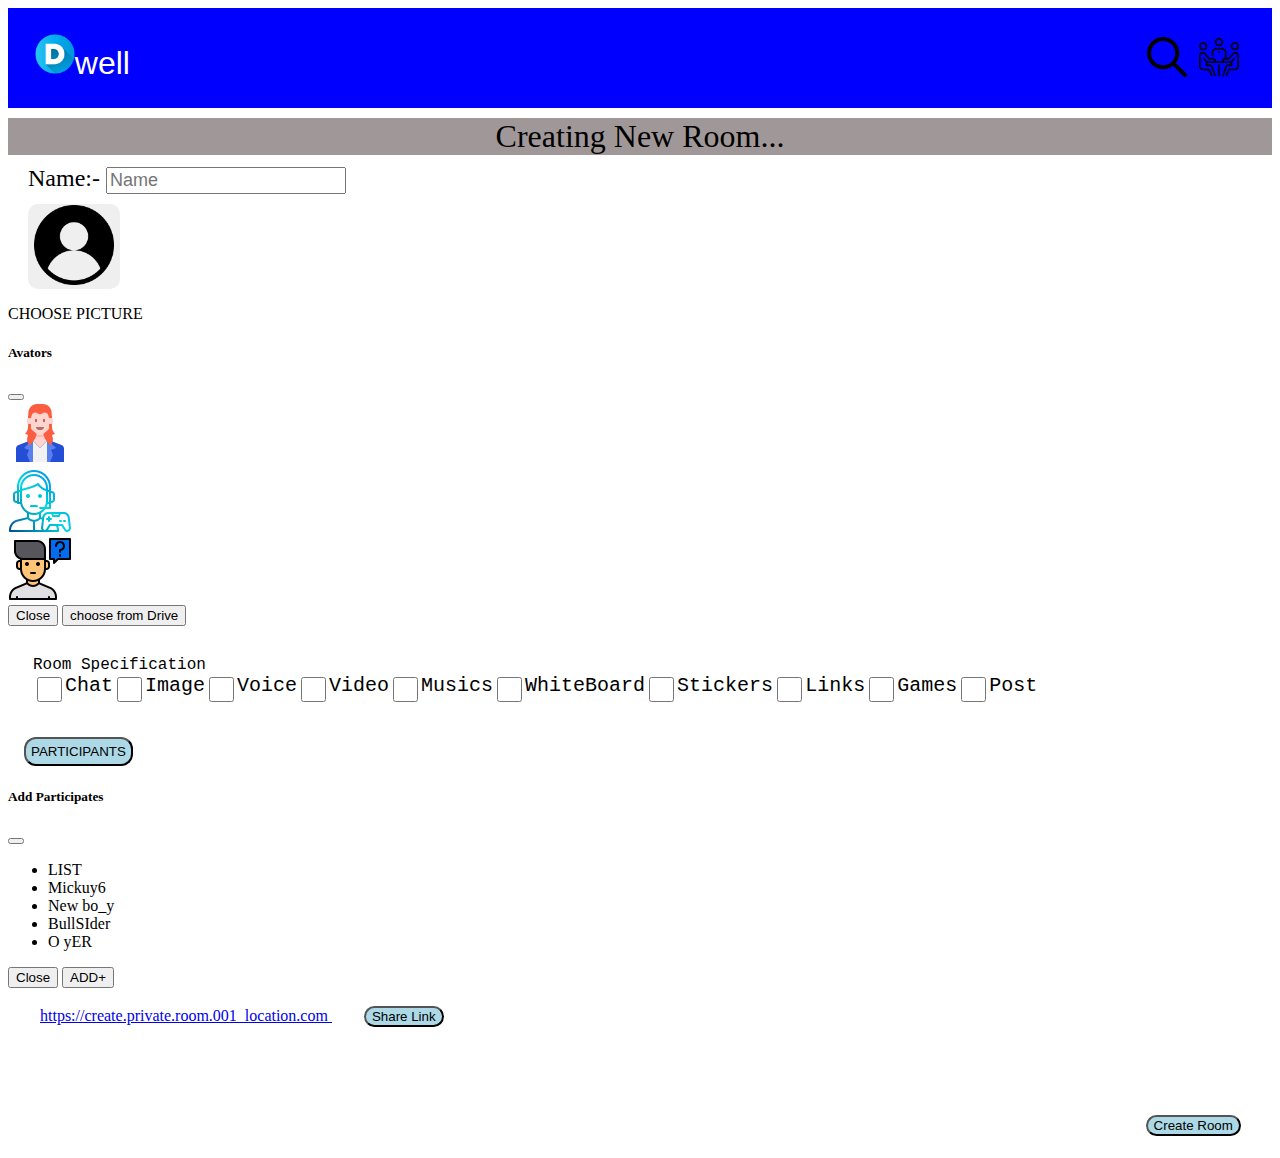
<file: room/room.html>
<!DOCTYPE html>
<html lang="en">

<head>
    <meta charset="UTF-8" />
    <meta http-equiv="X-UA-Compatible" content="IE=edge" />
    <meta wport="" content="width=device-width, initial-scale=1.0" />
    <title>Document</title>
    <link href="https://cdn.jsdelivr.net/npm/bootstrap@5.1.3/dist/css/bootstrap.min.css" rel="stylesheet"
        integrity="sha384-1BmE4kWBq78iYhFldvKuhfTAU6auU8tT94WrHftjDbrCEXSU1oBoqyl2QvZ6jIW3" crossorigin="anonymous">
    <script src="https://cdn.jsdelivr.net/npm/bootstrap@5.1.3/dist/js/bootstrap.bundle.min.js"
        integrity="sha384-ka7Sk0Gln4gmtz2MlQnikT1wXgYsOg+OMhuP+IlRH9sENBO0LRn5q+8nbTov4+1p" crossorigin="anonymous">
    </script>
    <link rel="stylesheet" href="room.css" />
</head>

<body>
    <div id="f1" class="flex-container1"><a href="index.html"><img src="image1/D.png" alt="" height="40"
                width="40"><span id="f2">well</span></a>
        <div id="q1"></div>
        <!-- <input type="search" " id="man" placeholder="search"> -->
        <!-- <button id="b1"><img src="/IMAGE/search.png" alt="" height="40" width="40"></button> -->
        <button id="b1"><a href="ser2.html"><img src="image1/search.png" alt="" height="40" width="40"></a></button>
        <button id="b1"><a href="/Room.html"><img src="image1/meeting.png" alt="" height="40" width="40"></a></button>
    </div>

    <div id="d1">Creating New Room...</div>
    <div id="d2">Name:- <input type="search" placeholder="Name" id="i2" /></div>
    <button id="but1">
        <img src="image1/user.png" alt="" height="80" width="80" /></button><br />
    <p data-bs-toggle="modal" id="per" data-bs-target="#exampleModal80">CHOOSE PICTURE</p>

    <!-- Modal -->
    <div class="modal fade" id="exampleModal80" tabindex="-1" aria-labelledby="exampleModalLabel" aria-hidden="true">
        <div class="modal-dialog">
            <div class="modal-content">
                <div class="modal-header">
                    <h5 class="modal-title" id="exampleModalLabel">Avators <Picture></Picture>
                    </h5>
                    <button type="button" class="btn-close" data-bs-dismiss="modal" aria-label="Close"></button>
                </div>
                <div class="modal-body">
                    <div class="row">
                        <div class="col"><img src="image1/icons8-avatar-64 (1).png">

                        </div>
                        <div class="col"> <img src="image1/icons8-avatar-64 (2).png">

                        </div>
                        <div class="col"> <img src="image1/icons8-avatar-64 (3).png">

                        </div>
                    </div>

                </div>
                <div class="modal-footer">
                    <button type="button" class="btn btn-secondary" data-bs-dismiss="modal">Close</button>
                    <button type="button" class="btn btn-primary">choose from Drive</button>
                </div>
            </div>
        </div>
    </div>

    <div id="d3" class="flex-container4">
        <div id="speci">Room Specification</div>
        <div id="d4" class="flex-container2">

            <input type="checkbox" class="mm">Chat</input>
            <input type="checkbox" class="mm">Image</input>
            <input type="checkbox" class="mm">Voice</input>
            <input type="checkbox" class="mm">Video</input>
            <input type="checkbox" class="mm">Musics</input>
            <input type="checkbox" class="mm">WhiteBoard</input>
            <input type="checkbox" class="mm">Stickers</input>
            <input type="checkbox" class="mm">Links</input>
            <input type="checkbox" class="mm">Games</input>
            <input type="checkbox" class="mm">Post</input>
        </div>


    </div>
    </div>
    <button data-bs-toggle="modal" data-bs-target="#exampleModal78" id="gap">PARTICIPANTS</button>
    <!-- Modal -->
    <div class="modal fade" id="exampleModal78" tabindex="-1" aria-labelledby="exampleModalLabel" aria-hidden="true">
        <div class="modal-dialog">
            <div class="modal-content">
                <div class="modal-header">
                    <h5 class="modal-title" id="exampleModalLabel">Add Participates</h5>
                    <button type="button" class="btn-close" data-bs-dismiss="modal" aria-label="Close"></button>
                </div>
                <div class="modal-body">
                    <ul class="list-group">
                        <li id="kup" class="list-group-item">LIST</li>
                        <li id="kup" class="list-group-item">Mickuy6</li>
                        <li id="kup" class="list-group-item">New bo_y</li>
                        <li id="kup" class="list-group-item">BullSIder</li>
                        <li id="kup" class="list-group-item">O yER</li>
                    </ul>

                </div>
                <div class="modal-footer">
                    <button type="button" class="btn btn-secondary" data-bs-dismiss="modal">Close</button>
                    <button type="button" class="btn btn-primary">ADD+</button>
                </div>
            </div>
        </div>
    </div>
    <br>
    <a id="sah" href="#">https://create.private.room.001_location.com
    </a>
    <button id="share">Share Link</button>
    <br>
    <button id="cer"> Create Room</button>
    <script src="https://cdn.jsdelivr.net/npm/@popperjs/core@2.10.2/dist/umd/popper.min.js"
        integrity="sha384-7+zCNj/IqJ95wo16oMtfsKbZ9ccEh31eOz1HGyDuCQ6wgnyJNSYdrPa03rtR1zdB" crossorigin="anonymous">
    </script>
    <script src="https://cdn.jsdelivr.net/npm/bootstrap@5.1.3/dist/js/bootstrap.min.js"
        integrity="sha384-QJHtvGhmr9XOIpI6YVutG+2QOK9T+ZnN4kzFN1RtK3zEFEIsxhlmWl5/YESvpZ13" crossorigin="anonymous">
    </script>
</body>

</html>
</file>
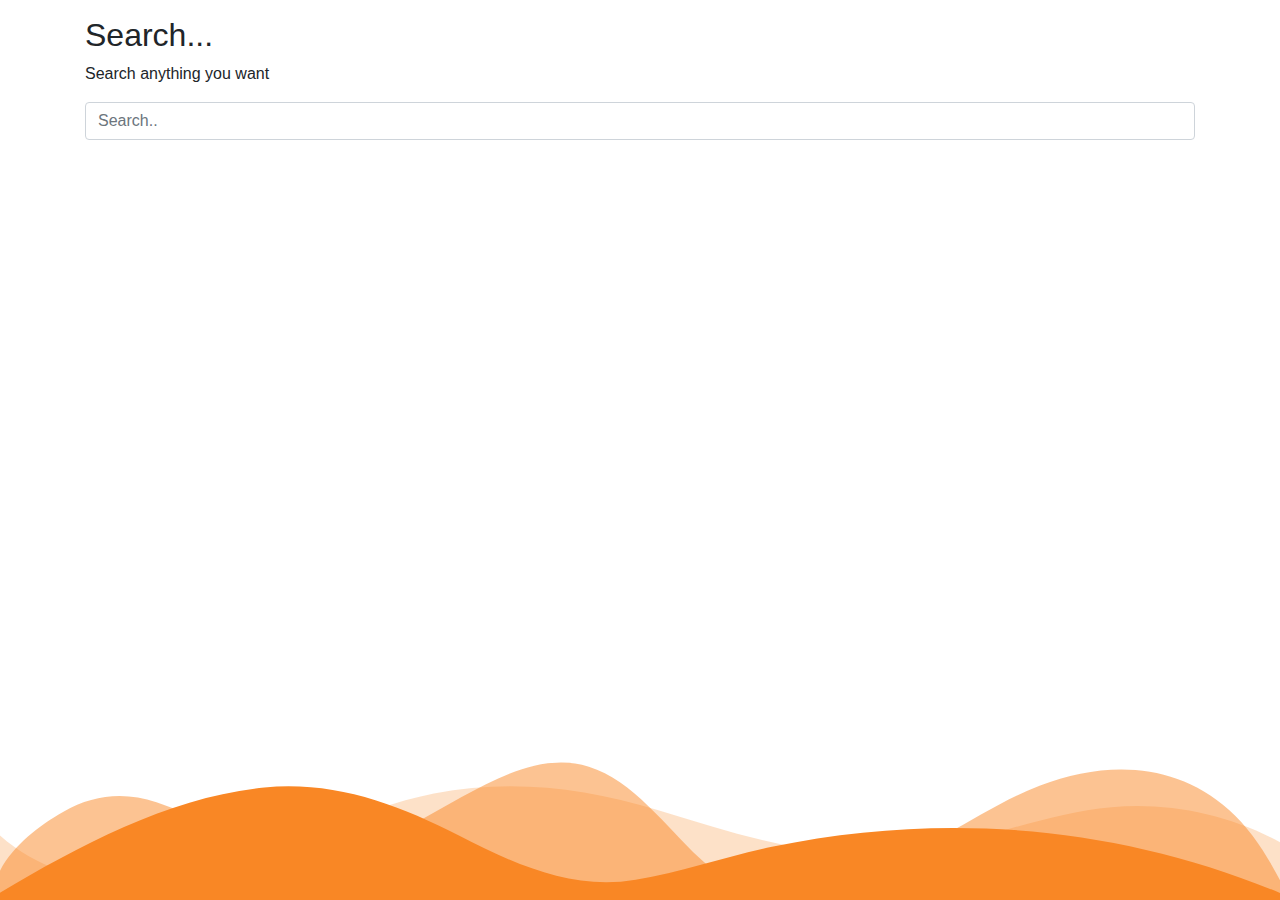
<file: room/ser2.html>
<!DOCTYPE html>
<html>

<head>
    <title>Bootstrap Example</title>
    <meta charset="utf-8">
    <meta name="viewport" content="width=device-width, initial-scale=1">
    <link rel="stylesheet" href="https://cdn.jsdelivr.net/npm/bootstrap@4.6.1/dist/css/bootstrap.min.css">
    <script src="https://cdn.jsdelivr.net/npm/jquery@3.6.0/dist/jquery.slim.min.js"></script>
    <script src="https://cdn.jsdelivr.net/npm/popper.js@1.16.1/dist/umd/popper.min.js"></script>
    <script src="https://cdn.jsdelivr.net/npm/bootstrap@4.6.1/dist/js/bootstrap.bundle.min.js"></script>
    <link rel="stylesheet" href="ser2.css">
</head>

<body>
    <section>
        <div class="custom-shape-divider-bottom-1648346510">
            <svg data-name="Layer 1" xmlns="http://www.w3.org/2000/svg" viewBox="0 0 1200 120"
                preserveAspectRatio="none">
                <path
                    d="M0,0V46.29c47.79,22.2,103.59,32.17,158,28,70.36-5.37,136.33-33.31,206.8-37.5C438.64,32.43,512.34,53.67,583,72.05c69.27,18,138.3,24.88,209.4,13.08,36.15-6,69.85-17.84,104.45-29.34C989.49,25,1113-14.29,1200,52.47V0Z"
                    opacity=".25" class="shape-fill"></path>
                <path
                    d="M0,0V15.81C13,36.92,27.64,56.86,47.69,72.05,99.41,111.27,165,111,224.58,91.58c31.15-10.15,60.09-26.07,89.67-39.8,40.92-19,84.73-46,130.83-49.67,36.26-2.85,70.9,9.42,98.6,31.56,31.77,25.39,62.32,62,103.63,73,40.44,10.79,81.35-6.69,119.13-24.28s75.16-39,116.92-43.05c59.73-5.85,113.28,22.88,168.9,38.84,30.2,8.66,59,6.17,87.09-7.5,22.43-10.89,48-26.93,60.65-49.24V0Z"
                    opacity=".5" class="shape-fill"></path>
                <path
                    d="M0,0V5.63C149.93,59,314.09,71.32,475.83,42.57c43-7.64,84.23-20.12,127.61-26.46,59-8.63,112.48,12.24,165.56,35.4C827.93,77.22,886,95.24,951.2,90c86.53-7,172.46-45.71,248.8-84.81V0Z"
                    class="shape-fill"></path>
            </svg>
        </div>
    </section>

    <div class="container mt-3">
        <h2>Search...</h2>
        <p>Search anything you want</p>
        <input class="form-control" id="myInput" type="text" placeholder="Search..">
        <div id="myDIV" class="mt-3">

            <a href="search.html">
                <span id="style">Games</sspan>
            </a>
            <a href="search.html">
                <span id="style">Rooms</span>
            </a>
            <a href="search.html">
                <span id="style">ARTICLES
                </span>
            </a>
            <a href="search.html">
                <span id="style">LIVE SCORES
                </span>
            </a>
            <a href="search.html">
                <span id="style">TRENDING
                </span>
            </a>
            <a href="search.html">
                <span id="style">TOP SEARCHES
                </span>
            </a>
            <a href="search.html">
                <span id="style">STICKERS
                </span>
            </a>
            <a href="search.html">
                <span id="style">MUSIC
                </span>
            </a>

        </div>
    </div>

    <script>
        $(document).ready(function () {
            $("#myInput").on("keyup", function () {
                var value = $(this).val().toLowerCase();
                $("#myDIV *").filter(function () {
                    $(this).toggle($(this).text().toLowerCase().indexOf(value) > -1)
                });
            });
        });
    </script>

</body>

</html>
</file>
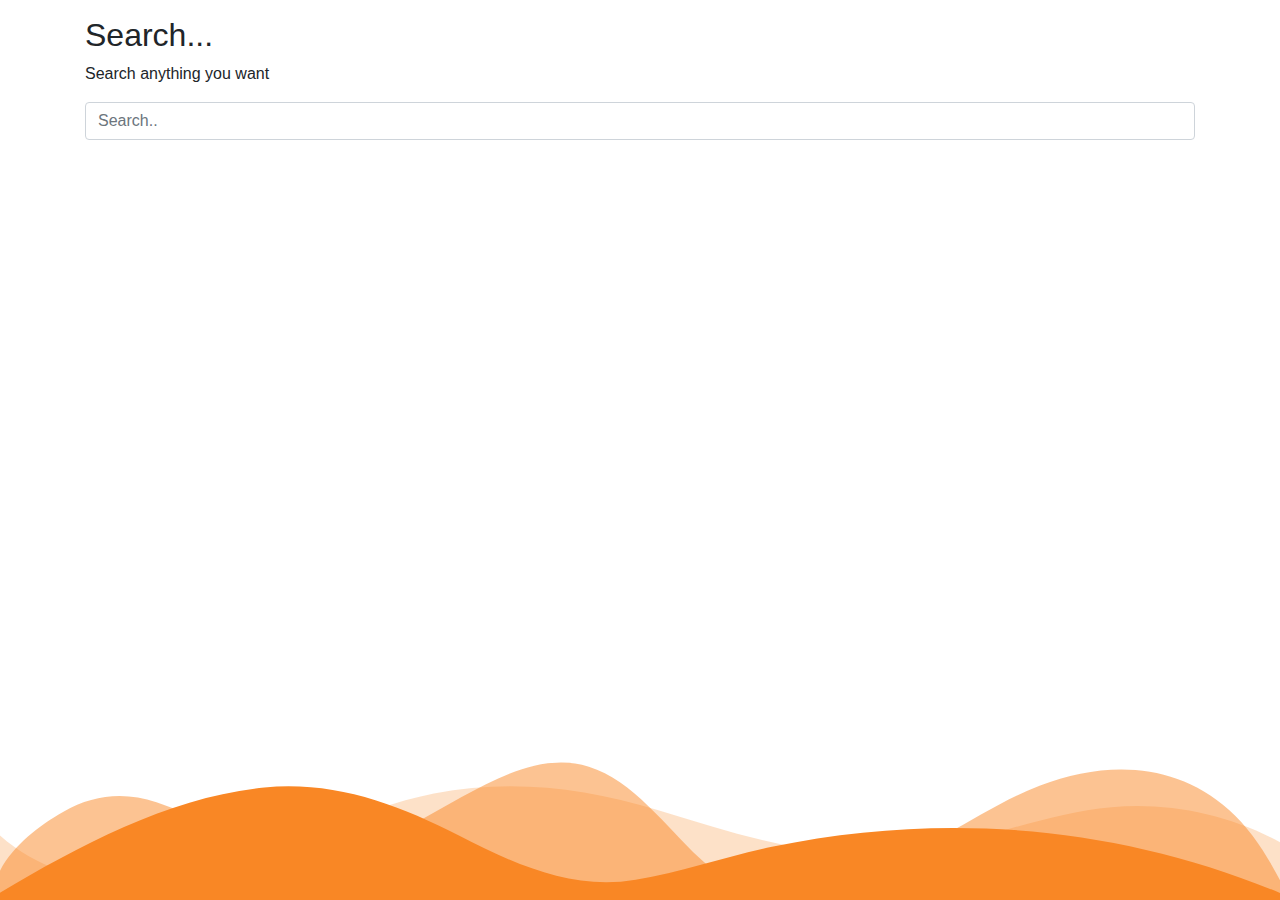
<file: search/search1.html>
<!DOCTYPE html>
<html>

<head>
    <title>Bootstrap Example</title>
    <meta charset="utf-8">
    <meta name="viewport" content="width=device-width, initial-scale=1">
    <link rel="stylesheet" href="https://cdn.jsdelivr.net/npm/bootstrap@4.6.1/dist/css/bootstrap.min.css">
    <script src="https://cdn.jsdelivr.net/npm/jquery@3.6.0/dist/jquery.slim.min.js"></script>
    <script src="https://cdn.jsdelivr.net/npm/popper.js@1.16.1/dist/umd/popper.min.js"></script>
    <script src="https://cdn.jsdelivr.net/npm/bootstrap@4.6.1/dist/js/bootstrap.bundle.min.js"></script>
    <link rel="stylesheet" href="new1.css">
</head>

<body>
    <section>
        <div class="custom-shape-divider-bottom-1648346510">
            <svg data-name="Layer 1" xmlns="http://www.w3.org/2000/svg" viewBox="0 0 1200 120"
                preserveAspectRatio="none">
                <path
                    d="M0,0V46.29c47.79,22.2,103.59,32.17,158,28,70.36-5.37,136.33-33.31,206.8-37.5C438.64,32.43,512.34,53.67,583,72.05c69.27,18,138.3,24.88,209.4,13.08,36.15-6,69.85-17.84,104.45-29.34C989.49,25,1113-14.29,1200,52.47V0Z"
                    opacity=".25" class="shape-fill"></path>
                <path
                    d="M0,0V15.81C13,36.92,27.64,56.86,47.69,72.05,99.41,111.27,165,111,224.58,91.58c31.15-10.15,60.09-26.07,89.67-39.8,40.92-19,84.73-46,130.83-49.67,36.26-2.85,70.9,9.42,98.6,31.56,31.77,25.39,62.32,62,103.63,73,40.44,10.79,81.35-6.69,119.13-24.28s75.16-39,116.92-43.05c59.73-5.85,113.28,22.88,168.9,38.84,30.2,8.66,59,6.17,87.09-7.5,22.43-10.89,48-26.93,60.65-49.24V0Z"
                    opacity=".5" class="shape-fill"></path>
                <path
                    d="M0,0V5.63C149.93,59,314.09,71.32,475.83,42.57c43-7.64,84.23-20.12,127.61-26.46,59-8.63,112.48,12.24,165.56,35.4C827.93,77.22,886,95.24,951.2,90c86.53-7,172.46-45.71,248.8-84.81V0Z"
                    class="shape-fill"></path>
            </svg>
        </div>
    </section>

    <div class="container mt-3">
        <h2>Search...</h2>
        <p>Search anything you want</p>
        <input class="form-control" id="myInput" type="text" placeholder="Search..">
        <div id="myDIV" class="mt-3">

            <a href="search.html">
                <span id="style">Games</sspan>
            </a>
            <a href="search.html">
                <span id="style">Rooms</span>
            </a>
            <a href="search.html">
                <span id="style">ARTICLES
                </span>
            </a>
            <a href="search.html">
                <span id="style">LIVE SCORES
                </span>
            </a>
            <a href="search.html">
                <span id="style">TRENDING
                </span>
            </a>
            <a href="search.html">
                <span id="style">TOP SEARCHES
                </span>
            </a>
            <a href="search.html">
                <span id="style">STICKERS
                </span>
            </a>
            <a href="search.html">
                <span id="style">MUSIC
                </span>
            </a>

        </div>
    </div>

    <script>
        $(document).ready(function () {
            $("#myInput").on("keyup", function () {
                var value = $(this).val().toLowerCase();
                $("#myDIV *").filter(function () {
                    $(this).toggle($(this).text().toLowerCase().indexOf(value) > -1)
                });
            });
        });
    </script>

</body>

</html>
</file>
<file: room/room.css>
.flex-container1 {
    display: flex;
    flex-direction: row;
    align-items: center;
    justify-content: center;



}

#f1 {
    background-color: blue;
    height: 100px;
    font-family: 'Gill Sans', 'Gill Sans MT', Calibri, 'Trebuchet MS', sans-serif;
}

#q1 {
    width: 80%;

}

#f2 {
    color: white;
    font-size: xx-large;
    font-family: Arial, Helvetica, sans-serif;
}

#man {
    height: 40px
}

#b1 {
    background: transparent;
    border: transparent;
}

#d1 {
    text-align: center;
    background-color: rgb(160, 152, 152);
    font-family: 'Gill Sans', 'Gill Sans MT';
    font-size: xx-large;
    margin-top: 10px;
}

#i2 {
    font-size: large;
}

#d2 {
    font-size: x-large;
    font-family: 'Gill Sans MT';
    margin-left: 20px;
    margin-top: 10px;
}

#d3 {
    margin-top: 30px;
    margin-left: 25px;
}

#but1 {
    margin-top: 10px;
    margin-left: 20px;
    border-radius: 10px;
    border: transparent;
}

#but1:hover {
    background-color: rgb(103, 163, 231);
}

#d4 {
    font-size: x-large;
    font-family: monospace;

}

#speci {
    font-size: large;
    font-family: monospace;
}

input.mm {
    width: 25px;
    height: 25px;
}

.flex-container2 {
    display: flex;
    flex-wrap: wrap;
}

#per:hover {
    cursor: pointer;

}

#gap {
    border-radius: 12px;
    background-color: lightblue;
    color: black;
    margin: 2rem 0rem 0rem 1rem;
    padding: 5px;
}

#kup:hover {
    cursor: pointer;
}

#share {
    border-radius: 12px;
    background-color: lightblue;
    color: black;

}

#sah {
    margin: 3rem 2rem 0rem 2rem;

}

#cer {
    border-radius: 12px;
    background-color: lightblue;
    color: black;
    margin: 7% 2% 1% 90%;


}
</file>
<file: room/ser2.css>
#style {
    border-radius: 10px;
    border: 1px solid black;
    background-color: lightgrey;
    color: black;
    padding: 3px;
    margin: 10px;
    display: none;
}

.custom-shape-divider-bottom-1648346510 {
    position: absolute;
    bottom: 0;
    left: 0;
    width: 100%;
    overflow: hidden;
    line-height: 0;
    transform: rotate(180deg);
}

.custom-shape-divider-bottom-1648346510 svg {
    position: relative;
    display: block;
    width: calc(100% + 1.3px);
    height: 150px;
}

.custom-shape-divider-bottom-1648346510 .shape-fill {
    fill: #f98725;
}
</file>
<file: search/new1.css>
#style {
    border-radius: 10px;
    border: 1px solid black;
    background-color: lightgrey;
    color: black;
    padding: 3px;
    margin: 10px;
    display: none;
}

.custom-shape-divider-bottom-1648346510 {
    position: absolute;
    bottom: 0;
    left: 0;
    width: 100%;
    overflow: hidden;
    line-height: 0;
    transform: rotate(180deg);
}

.custom-shape-divider-bottom-1648346510 svg {
    position: relative;
    display: block;
    width: calc(100% + 1.3px);
    height: 150px;
}

.custom-shape-divider-bottom-1648346510 .shape-fill {
    fill: #f98725;
}
</file>
